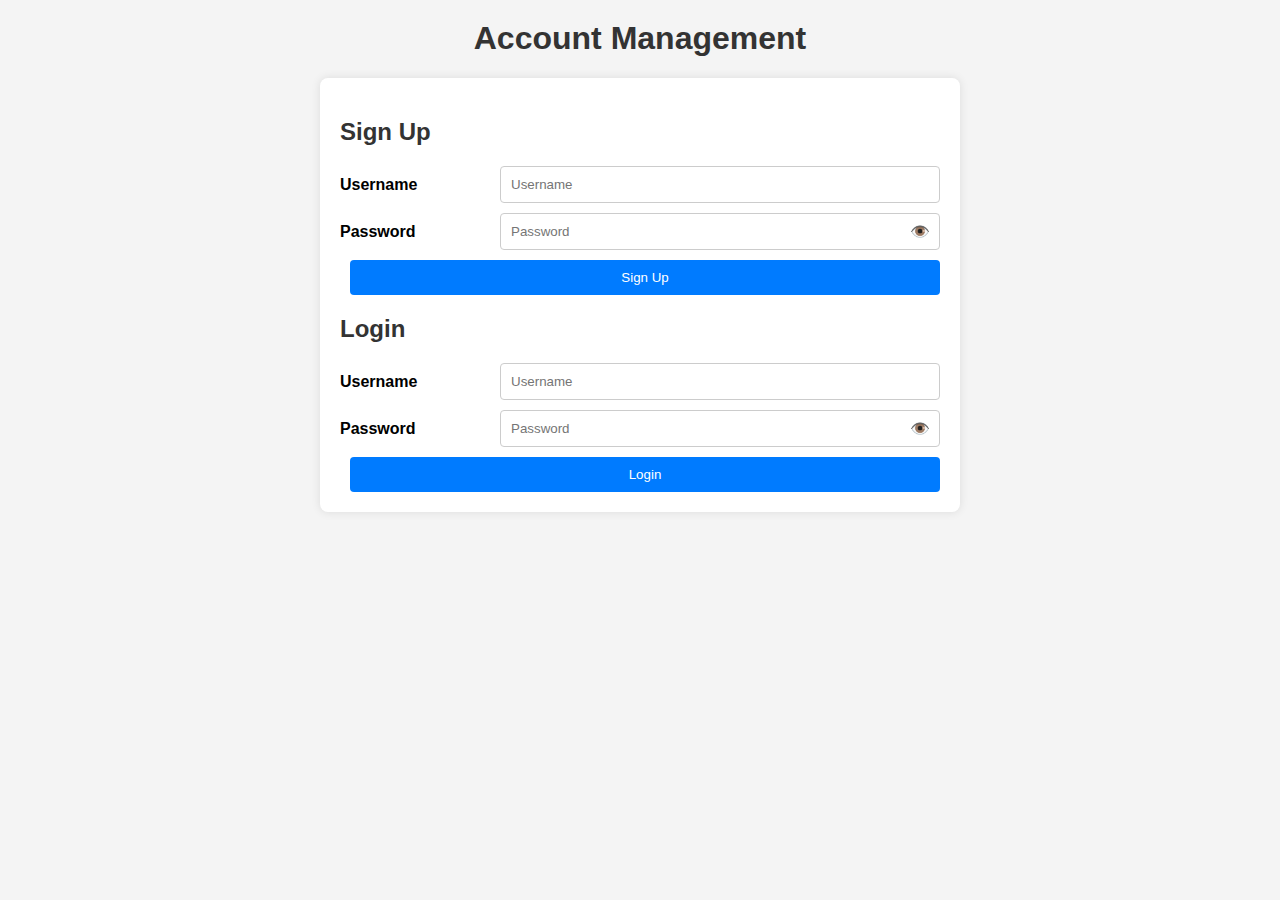
<file: EgzaminasFront/index.html>
<!DOCTYPE html>
<html lang="en">
<head>
    <meta charset="UTF-8">
    <meta name="viewport" content="width=device-width, initial-scale=1.0">
    <link rel="stylesheet" type="text/css" href="styles.css">
    <title>Account Management</title>
</head>
<h1 id="logged-in-as">Account Management</h1>
<div id="success-message" style="display:none; color: green; text-align: center; margin-top: 20px;"></div>
<div id="error-message" style="display:none; color: red; text-align: center; margin-top: 20px;"></div>
<button type="submit" id="log-out-btn" onclick="logOut(event)">Log out</button>
<div id="signup-login">
    <form id="signup" onsubmit="register(event)">
        <h2>Sign Up</h2>
        <div class="form-group">
            <label for="signup-username">Username</label>
            <input type="text" id="signup-username" placeholder="Username" required>
        </div>
        <div class="form-group password-container">
            <label for="signup-password">Password</label>
            <input type="password" id="signup-password" placeholder="Password" required>
            <span class="toggle-password" onclick="togglePassword('signup-password')">👁️</span>
        </div>
        <button type="submit">Sign Up</button>
    </form>
    <form id="loginForm" onsubmit="login(event)">
        <h2>Login</h2>
        <div class="form-group">
            <label for="login-username">Username</label>
            <input type="text" id="login-username" placeholder="Username" required>
        </div>
        <div class="form-group password-container">
            <label for="login-password">Password</label>
            <input type="password" id="login-password" placeholder="Password" required>
            <span class="toggle-password" onclick="togglePassword('login-password')">👁️</span>
        </div>
        <button type="submit">Login</button>
    </form>
</div>
<div id="account-data">
    <img id="profile-image" alt="Profile Image">
    <form id="person-info" onsubmit="addPerson(event)">
        <h2>Person Information</h2>
        <div class="form-group">
            <label for="personName">Name</label>
            <input type="text" id="PersonName" placeholder="Name" required>
            <button type="button" class="update-person-btn" data-field="PersonName" message="Person name">Update</button>
        </div>
        <div class="form-group">
            <label for="PersonSurname">Surname</label>
            <input type="text" id="PersonSurname" placeholder="Surname" required>
            <button type="button" class="update-person-btn" data-field="PersonSurname" message="Person surname">Update</button>
        </div>
        <div class="form-group">
            <label for="PersonCode">Person Code</label>
            <input type="text" id="PersonCode" placeholder="Person Code" required>
            <button type="button" class="update-person-btn" data-field="PersonCode" message="Person code">Update</button>
        </div>
        <div class="form-group">
            <label for="PersonEmail">Email</label>
            <input type="email" id="PersonEmail" placeholder="Email" required>
            <button type="button" class="update-person-btn" data-field="PersonEmail" message="Person email">Update</button>
        </div>
        <div class="form-group">
            <label for="PersonImage">Profile Image</label>
            <input type="file" id="PersonImage" accept="image/*" required>
            <button type="button" class="update-person-btn" data-field="PersonImage" message="Person image">Update</button>
        </div>
        <button type="submit" id="add-person-btn">Add person</button>
    </form>
    <form id="address-info" onsubmit="addAddress(event)">
        <h2>Address Information</h2>
        <div class="form-group">
            <label for="AddressCity">City</label>
            <select id="AddressCity"></select>
            <button type="button" class="update-address-btn" data-field="AddressCity" message="Address city">Update</button>
        </div>
        <div class="form-group">
            <label for="AddressStreet">Street</label>
            <input type="text" id="AddressStreet" placeholder="Street" required>
            <button type="button" class="update-address-btn" data-field="AddressStreet" message="Address street">Update</button>
        </div>
        <div class="form-group">
            <label for="AddressNumber">Number</label>
            <input type="text" id="AddressNumber" placeholder="Number" required>
            <button type="button" class="update-address-btn" data-field="AddressNumber" message="Address number">Update</button>
        </div>
        <button type="submit" id="add-address-btn">Add address</button>
    </form>
</div>
<script src="javascript.js"></script>
</body>
</html>
</file>
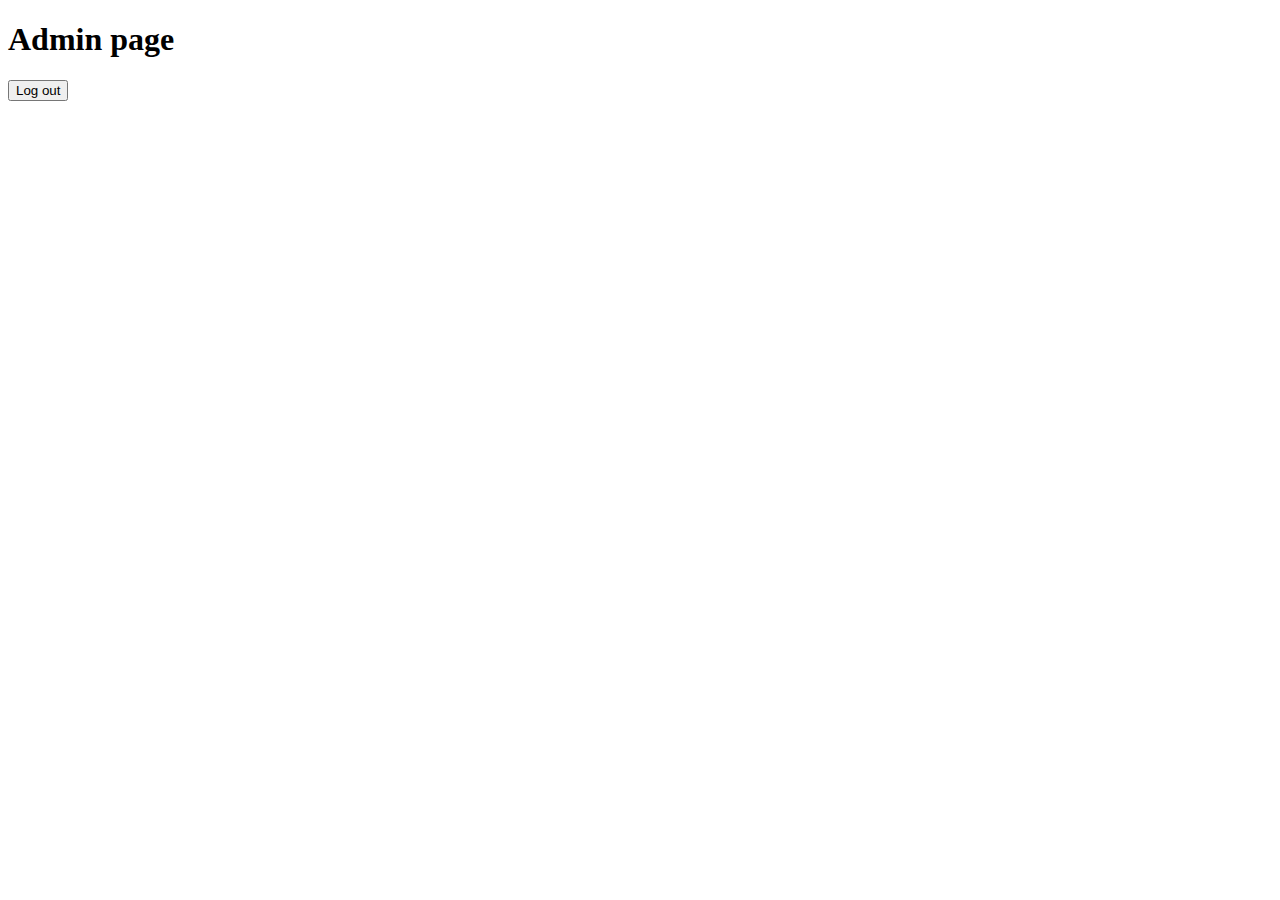
<file: EgzaminasFront/admin.html>
<!DOCTYPE html>
<html lang="en">
<head>
    <meta charset="UTF-8">
    <meta name="viewport" content="width=device-width, initial-scale=1.0">
    <link rel="stylesheet" type="text/css" href="admin.css">
    <title>Account Management</title>
</head>
<h1 id="logged-in-as">Admin page</h1>
<button type="submit" id="log-out-btn" onclick="logOut(event)">Log out</button>
<div id="admin"></div>

<script src="admin.js"></script>
</body>
</html>
</file>
<file: EgzaminasFront/styles.css>
body {
    font-family: Arial, sans-serif;
    background-color: #f4f4f4;
    margin: 0;
    padding: 0;
}

h1, h2 {
    color: #333;
}

#signup-login, #account-data {
    max-width: 600px;
    margin: 20px auto;
    padding: 20px;
    background: #fff;
    box-shadow: 0 0 10px rgba(0, 0, 0, 0.1);
    border-radius: 8px;
}

form {
    display: flex;
    flex-direction: column;
}

.form-group {
    display: flex;
    align-items: center;
    margin-bottom: 10px;
}

label {
    margin-right: 10px;
    font-weight: bold;
    width: 150px;
}

input[type="text"], input[type="password"], input[type="email"], input[type="file"], select {
    flex: 1;
    padding: 10px;
    border: 1px solid #ccc;
    border-radius: 4px;
}

.password-container {
    display: flex;
    align-items: center;
    position: relative;
}

.password-container input {
    flex: 1;
}

.password-container .toggle-password {
    position: absolute;
    right: 10px;
    cursor: pointer;
}

button {
    padding: 10px;
    border: none;
    border-radius: 4px;
    background-color: #007BFF;
    color: white;
    cursor: pointer;
    margin-left: 10px;
}

button:hover {
    background-color: #0056b3;
}

#profile-image {
    display: block;
    margin: 20px auto;
    max-width: 200px;
    border-radius: 50%;
}

#logged-in-as {
    text-align: center;
    margin-top: 20px;
}

#log-out-btn {
    display: block;
    margin: 20px auto;
    background-color: #dc3545;
}

#log-out-btn:hover {
    background-color: #c82333;
}

#success-message {
    display: none;
    color: green;
    text-align: center;
    margin-top: 20px;
}

#error-message {
    display: none;
    color: red;
    text-align: center;
    margin-top: 20px;
}
</file>
<file: EgzaminasFront/admin.css>
.user-table {
    width: 100%;
    border-collapse: collapse;
}

.user-table th, .user-table td {
    border: 1px solid #ddd;
    padding: 8px;
}

.user-table th {
    background-color: #f2f2f2;
    text-align: left;
}

.user-table td button {
    background-color: #f44336;
    color: white;
    border: none;
    padding: 5px 10px;
    cursor: pointer;
}

.user-table td button:hover {
    background-color: #d32f2f;
}
</file>
